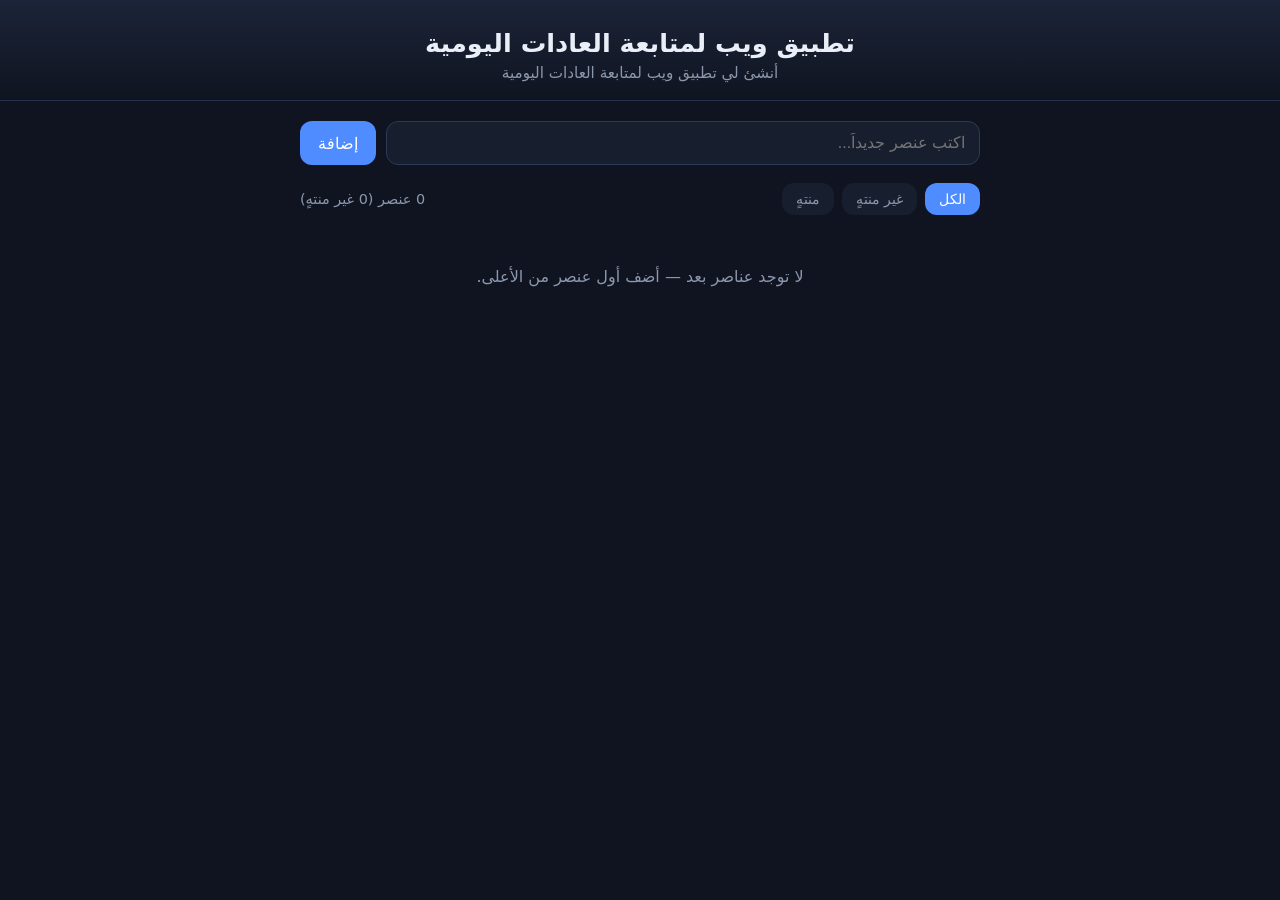
<file: index.html>
<!DOCTYPE html>
<html lang="ar" dir="rtl">
<head>
  <meta charset="utf-8">
  <meta name="viewport" content="width=device-width, initial-scale=1">
  <title>تطبيق ويب لمتابعة العادات اليومية</title>
  <link rel="stylesheet" href="styles.css">
</head>
<body>
  <header class="topbar">
    <h1>تطبيق ويب لمتابعة العادات اليومية</h1>
    <p class="subtitle">أنشئ لي تطبيق ويب لمتابعة العادات اليومية</p>
  </header>

  <main class="container">
    <form id="entry-form" class="entry-form" autocomplete="off">
      <input id="entry-input" type="text" placeholder="اكتب عنصر جديداً..." required>
      <button type="submit" id="add-button">إضافة</button>
    </form>

    <section class="toolbar">
      <div class="filters" role="group" aria-label="تصفية">
        <button class="filter active" data-filter="all">الكل</button>
        <button class="filter" data-filter="active">غير منتهٍ</button>
        <button class="filter" data-filter="done">منتهٍ</button>
      </div>
      <span id="counter" class="counter">0 عنصر</span>
    </section>

    <ul id="entry-list" class="entry-list" aria-live="polite"></ul>
    <p id="empty-state" class="empty">لا توجد عناصر بعد — أضف أول عنصر من الأعلى.</p>
  </main>

  <template id="entry-template">
    <li class="entry">
      <label class="entry-main">
        <input type="checkbox" class="toggle">
        <span class="entry-text"></span>
      </label>
      <button class="delete" type="button" aria-label="حذف">✕</button>
    </li>
  </template>

  <script src="app.js"></script>
</body>
</html>
</file>
<file: styles.css>
:root {
  --bg: #0f1420;
  --panel: #171e2e;
  --accent: #4f8cff;
  --text: #e9eef7;
  --muted: #8b97ad;
  --danger: #ff6b6b;
  --radius: 12px;
}

* { box-sizing: border-box; }

body {
  margin: 0;
  font-family: "Segoe UI", Tahoma, system-ui, sans-serif;
  background: var(--bg);
  color: var(--text);
  min-height: 100vh;
}

.topbar {
  padding: 28px 20px 18px;
  text-align: center;
  background: linear-gradient(180deg, #1b2438, var(--bg));
  border-bottom: 1px solid #26324a;
}

.topbar h1 { margin: 0 0 6px; font-size: 1.6rem; }
.subtitle { margin: 0; color: var(--muted); font-size: 0.95rem; }

.container { max-width: 720px; margin: 0 auto; padding: 20px; }

.entry-form { display: flex; gap: 10px; margin-bottom: 18px; }

.entry-form input {
  flex: 1;
  padding: 12px 14px;
  border-radius: var(--radius);
  border: 1px solid #2c3a55;
  background: var(--panel);
  color: var(--text);
  font-size: 1rem;
}

.entry-form input:focus { outline: 2px solid var(--accent); border-color: transparent; }

button {
  border: none;
  border-radius: var(--radius);
  padding: 12px 18px;
  font-size: 1rem;
  cursor: pointer;
  background: var(--accent);
  color: #fff;
  transition: filter 0.15s ease;
}

button:hover { filter: brightness(1.12); }

.toolbar {
  display: flex;
  justify-content: space-between;
  align-items: center;
  gap: 12px;
  margin-bottom: 12px;
  flex-wrap: wrap;
}

.filters { display: flex; gap: 8px; }
.filters .filter { background: var(--panel); color: var(--muted); padding: 8px 14px; font-size: 0.9rem; }
.filters .filter.active { background: var(--accent); color: #fff; }
.counter { color: var(--muted); font-size: 0.9rem; }

.entry-list { list-style: none; margin: 0; padding: 0; display: grid; gap: 10px; }

.entry {
  display: flex;
  align-items: center;
  justify-content: space-between;
  gap: 12px;
  background: var(--panel);
  border: 1px solid #24314a;
  border-radius: var(--radius);
  padding: 12px 14px;
}

.entry-main { display: flex; align-items: center; gap: 10px; flex: 1; cursor: pointer; }
.entry-text { overflow-wrap: anywhere; }
.entry.done .entry-text { text-decoration: line-through; color: var(--muted); }
.toggle { width: 18px; height: 18px; accent-color: var(--accent); }
.delete { background: transparent; color: var(--muted); font-size: 1rem; padding: 6px 10px; }
.delete:hover { color: var(--danger); }

.empty { color: var(--muted); text-align: center; padding: 24px 0; }
</file>
